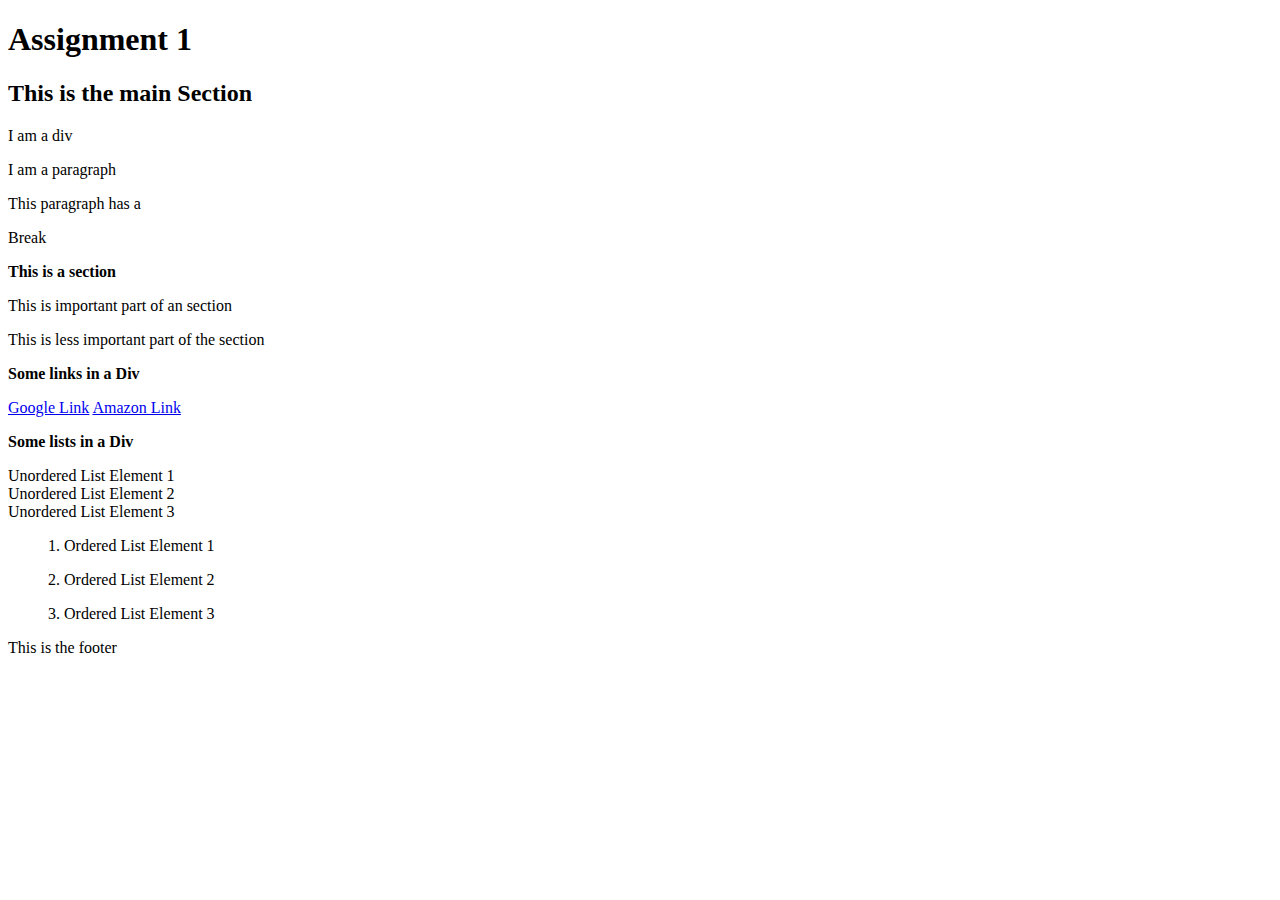
<file: lib2024/assg-1/index.html>
<!DOCTYPE html>
<html >
<head>
	<meta charset="utf-8">
	<title></title>
</head>
<!--this is the header tag-->
<h1><strong>Assignment 1</strong></h1>

<h2><strong>This is the main Section</strong></h2>

<p>I am a div</p>

<p>I am a paragraph</p>

<p>This paragraph has a </p>
<p>Break </p>

<p><strong>This is a section</strong></p>

<p>This is important part of an section</p>
<p>This is less important part of the section</p>

<p><strong>Some links in a Div</strong></p>
<!--this is where the weblinks are located-->
<a href="https://google.com" title="Google Website" target="_blank">Google Link</a>
<a href="https://Amazon.com" title="Amazon Website" target="_blank">Amazon Link</a>

<p><strong>Some lists in a Div</strong></p>

<li>Unordered List Element 1</li>
<li>Unordered List Element 2</li>
<li>Unordered List Element 3</li>

<ol>1. Ordered List Element 1</ol>
<ol>2. Ordered List Element 2</ol>
<ol>3. Ordered List Element 3</ol>

<footer>This is the footer</footer>
</file>
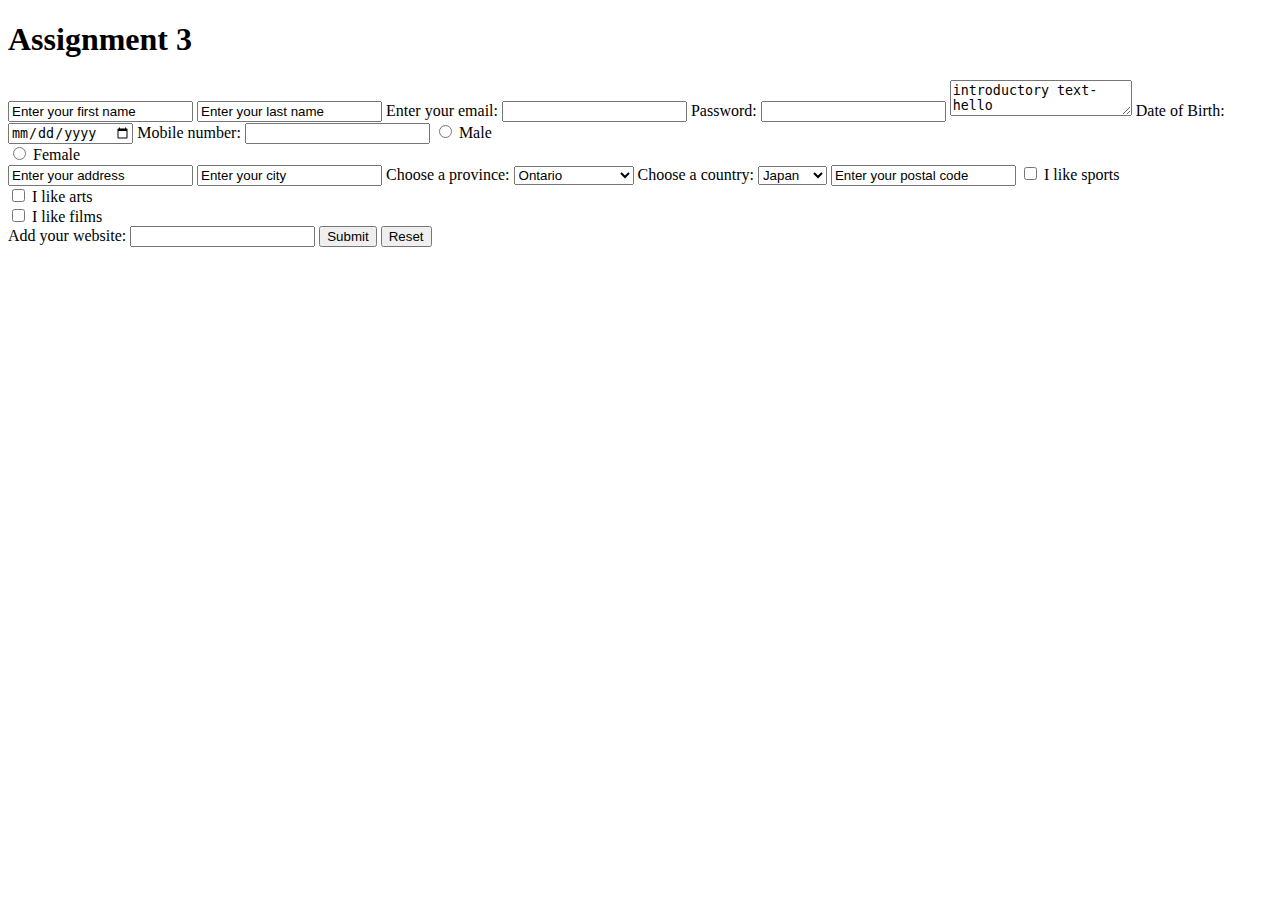
<file: lib2024/assgn-3/index.html>
<!DOCTYPE html>
<html lang="en-GB">
<head>
	<meta charset="utf-8">
	<title>
	<!--this is the title tag-->	
	</title>
</head>
<!--this is the header tag-->
<h1><strong>Assignment 3</strong></h1>

	<input type="text" value="Enter your first name"/>
	<input type="text" value="Enter your last name"/>

	<label for="email">Enter your email:</label>
	<input type="email" id="email" name="email">

	<label for="pwd">Password:</label>
	<input type="password" id="pwd" name="pwd">

	<textarea>introductory text-hello</textarea>

	<label for="birthday">Date of Birth:</label>
	<input type="date" id="birthday" name="birthday">

	<label for="phone">Mobile number:</label>
	<input type="tel" id="phone" name="phone" pattern="[0-9]{3}-[0-9]{2}-[0-9]{3}">

	<input type="radio" id="male" name="gender" value="male">
	<label for="male">Male</label><br>
	<input type="radio" id="female" name="gender" value="female">
	<label for="female">Female</label><br>

	<input type="text" value="Enter your address"/>

	<input type="text" value="Enter your city"/>

	<label for="province">Choose a province:</label>
	<select name="province" id="province">
  		<option value="Ontario">Ontario</option>
  		<option value="Quebec">Quebec</option>
  		<option value="Alberta">Alberta</option>
  		<option value="British Columbia">British Columbia</option>
	</select>

	<label for="country">Choose a country:</label>
	<select name="country" id="country">
  		<option value="Japan">Japan</option>
  		<option value="Canada">Canada</option>
  		<option value="China">China</option>
  		<option value="Mexico">Mexico</option>
	</select>

	<input type="text" value="Enter your postal code"/>

	<input type="checkbox" id="interest1" name="interest1" value="sports">
	<label for="interest1"> I like sports</label><br>
	<input type="checkbox" id="interest2" name="interest2" value="arts">
	<label for="interest2"> I like arts</label><br>
	<input type="checkbox" id="interest3" name="interest3" value="film">
	<label for="interest3"> I like films</label><br>

	<label for="homepage">Add your website:</label>
	<input type="url" id="homepage" name="homepage">

	<input type="submit">
	<input type="reset">
</file>
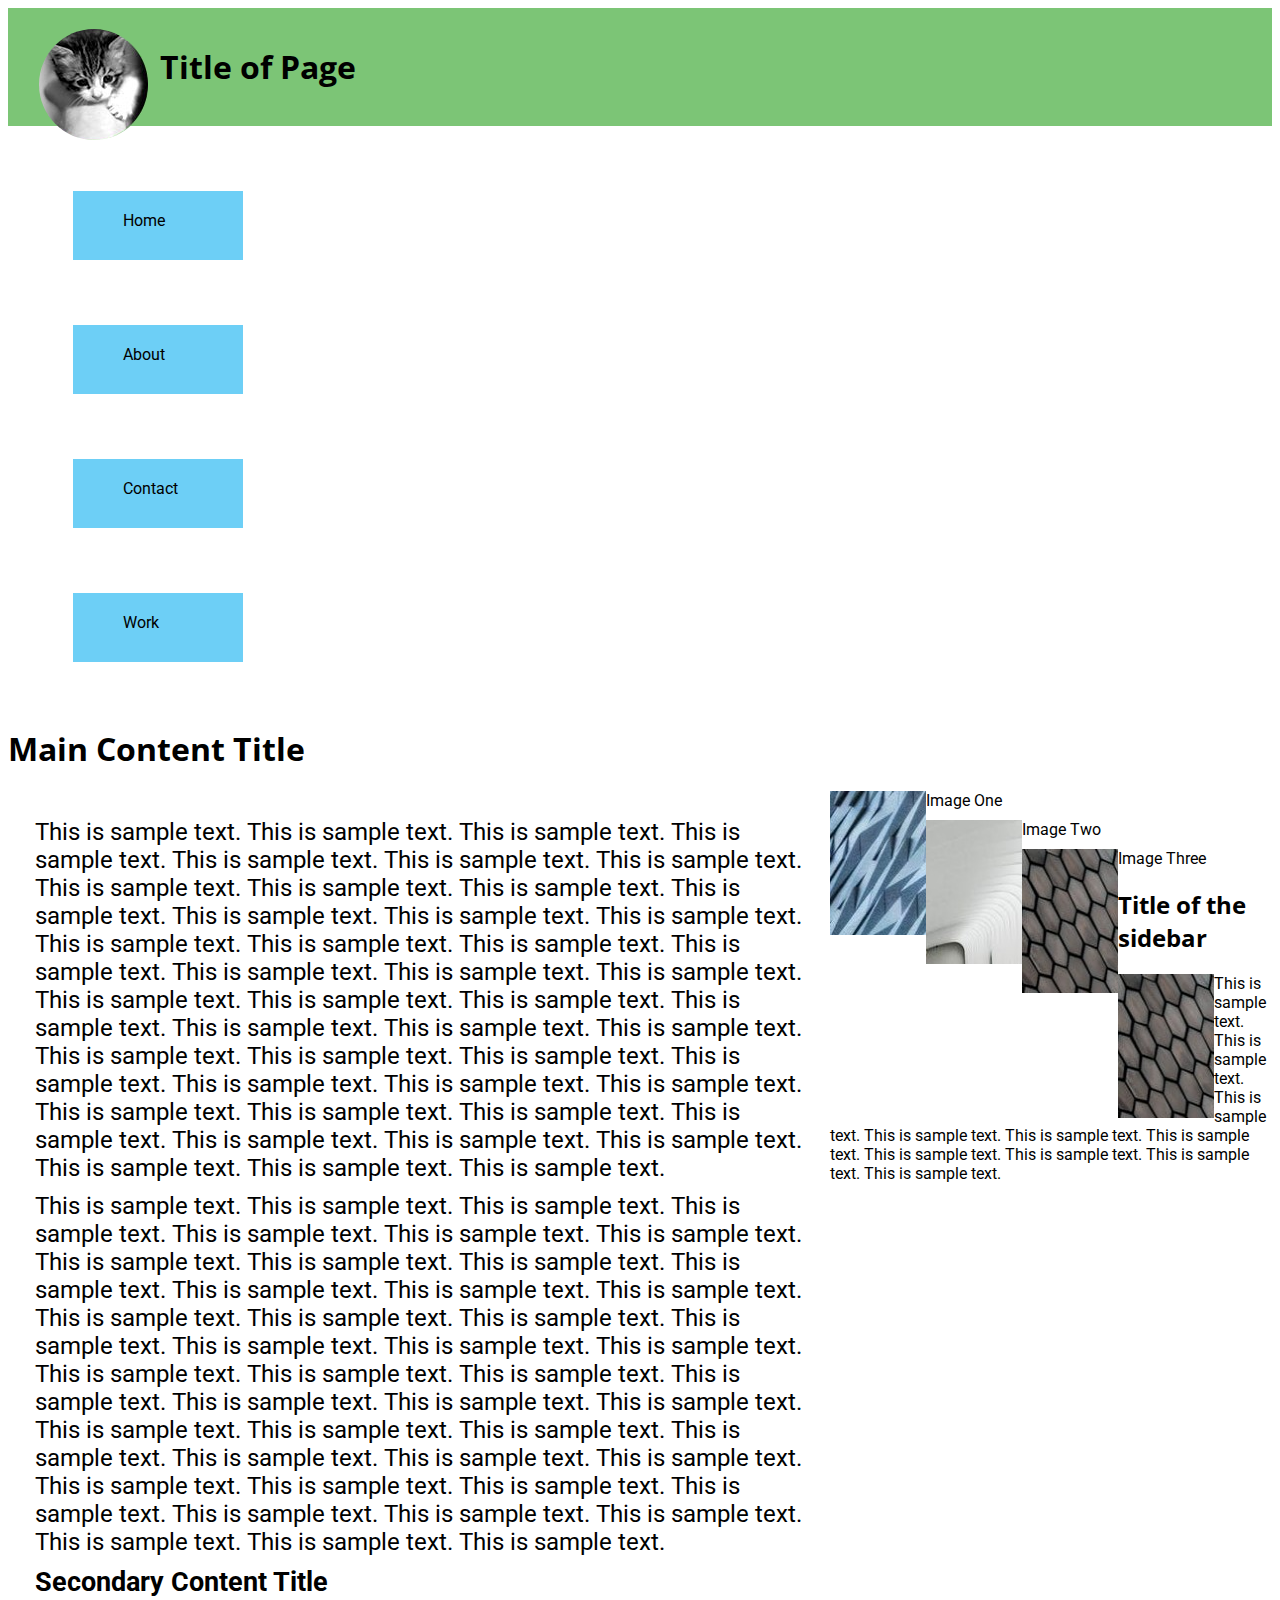
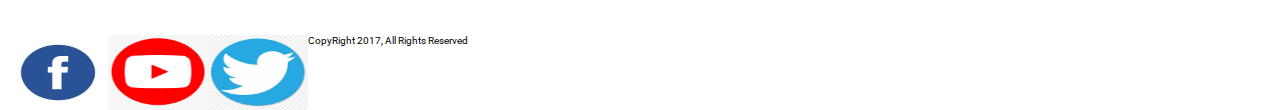
<file: lib2024/assgn-4/index.html>
<!DOCTYPE html>
<html >
<head>
	<meta charset="utf-8">
	<title></title>
	<link rel="stylesheet" href="style.CSS"/>
	<link rel="preconnect" href="https://fonts.gstatic.com"/>
	<link href="https://fonts.googleapis.com/css2?family=Open Sans Condensed" rel="stylesheet"/>
	<link href="https://fonts.googleapis.com/css?family=Roboto" rel="stylesheet">
 
</head>
<!--this is the header tag-->

<div id="header"><img src="img/catlogo.png"/><h1 id="headertitle">Title of Page</h1>
</div>

<section>
	<div class="box" "left">
	<p>Home</p>
	</div>

	<div class="box" "left">
	<p>About</p>
	</div>

	<div class="box" "right">
	<p> Contact</p>
	</div>

	<div class="box" "right">
	<p>Work</p>
	</div>
</section>


<div id="main">
	<h1 id="main_title">Main Content Title</h1>
<div id="main_left">

		<div class="top section">
		<font size="5"> <p>
		This is sample text. This is sample text. This is sample text. This is sample text.  This is sample text. This is sample text. This is sample text. This is sample text. This is sample text. This is sample text. This is sample text. This is sample text. This is sample text. This is sample text. This is sample text. This is sample text. This is sample text. This is sample text. This is sample text.  This is sample text. This is sample text. This is sample text. This is sample text. This is sample text. This is sample text. This is sample text. This is sample text. This is sample text. This is sample text. This is sample text. This is sample text. This is sample text. This is sample text. This is sample text.  This is sample text. This is sample text. This is sample text. This is sample text. This is sample text. This is sample text. This is sample text. This is sample text. This is sample text. This is sample text. This is sample text. 
		</p> </font>
		</div>

		<div class="bottom section">
		<font size="5"> <p>
		This is sample text. This is sample text. This is sample text. This is sample text.  This is sample text. This is sample text. This is sample text. This is sample text. This is sample text. This is sample text. This is sample text. This is sample text. This is sample text. This is sample text. This is sample text. This is sample text. This is sample text. This is sample text. This is sample text.  This is sample text. This is sample text. This is sample text. This is sample text. This is sample text. This is sample text. This is sample text. This is sample text. This is sample text. This is sample text. This is sample text. This is sample text. This is sample text. This is sample text. This is sample text.  This is sample text. This is sample text. This is sample text. This is sample text. This is sample text. This is sample text. This is sample text. This is sample text. This is sample text. This is sample text. This is sample text. 
		</p> </font>
		</div>

	<div id="secondary">
	<p><b>Secondary Content Title</b></p>
	</div>
	</div>

		<div>
  		<img src= "img/pexelsbuilding.jpeg"  width = "96" height = "144"/>
        <p>Image One</p>
  	
		
        <img src = "img/pexelsbuilding2.jpeg"  width = "96" height = "144"/>
        <p>Image Two</p>
  		

        <img src="img/pexelsbuilding3.jpeg" width = "96" height = "144"/>
        <p>Image Three</p>
  		</div>



        
















<div class="main_side">

	<div class="main">
	<h2>Title of the sidebar</h2>
	</div>

	<div>
 	<img src="img/pexelsbuilding3.jpeg" width = "96" height = "144"/>
    </div>

	<div class="sidebar">
	<p>This is sample text. This is sample text. This is sample text. This is sample text.  This is sample text. This is sample text.  This is sample text. This is sample text. This is sample text. This is sample text. 
	</p> 
	</div>
</div>

   

<div id="footer">
  <div id="copyright" Copyright 2017, All Rights Reserved.>
  </div>

  <div id="social">
    <a class="social_button" href="facebook"><img class="social_image" src="img/facebookroundlogo.png" a href="https://www.facebook.com"></a>
  </div>

  <div id="social">
    <a class="social_button" href="youtube"><img class="social_image" src="img/youtubecircleicon.png" a href="https://www.youtube.com"></a>
  </div>

  <div id="social">
    <a class="social_button" href="twitter"><img class="social_image" src="img/twitterroundlogo.png" a href="https://www.twitter.com"></a>
  </div>  
</div>

 <font size="1"><p>CopyRight 2017, All Rights Reserved</p></font>
</file>
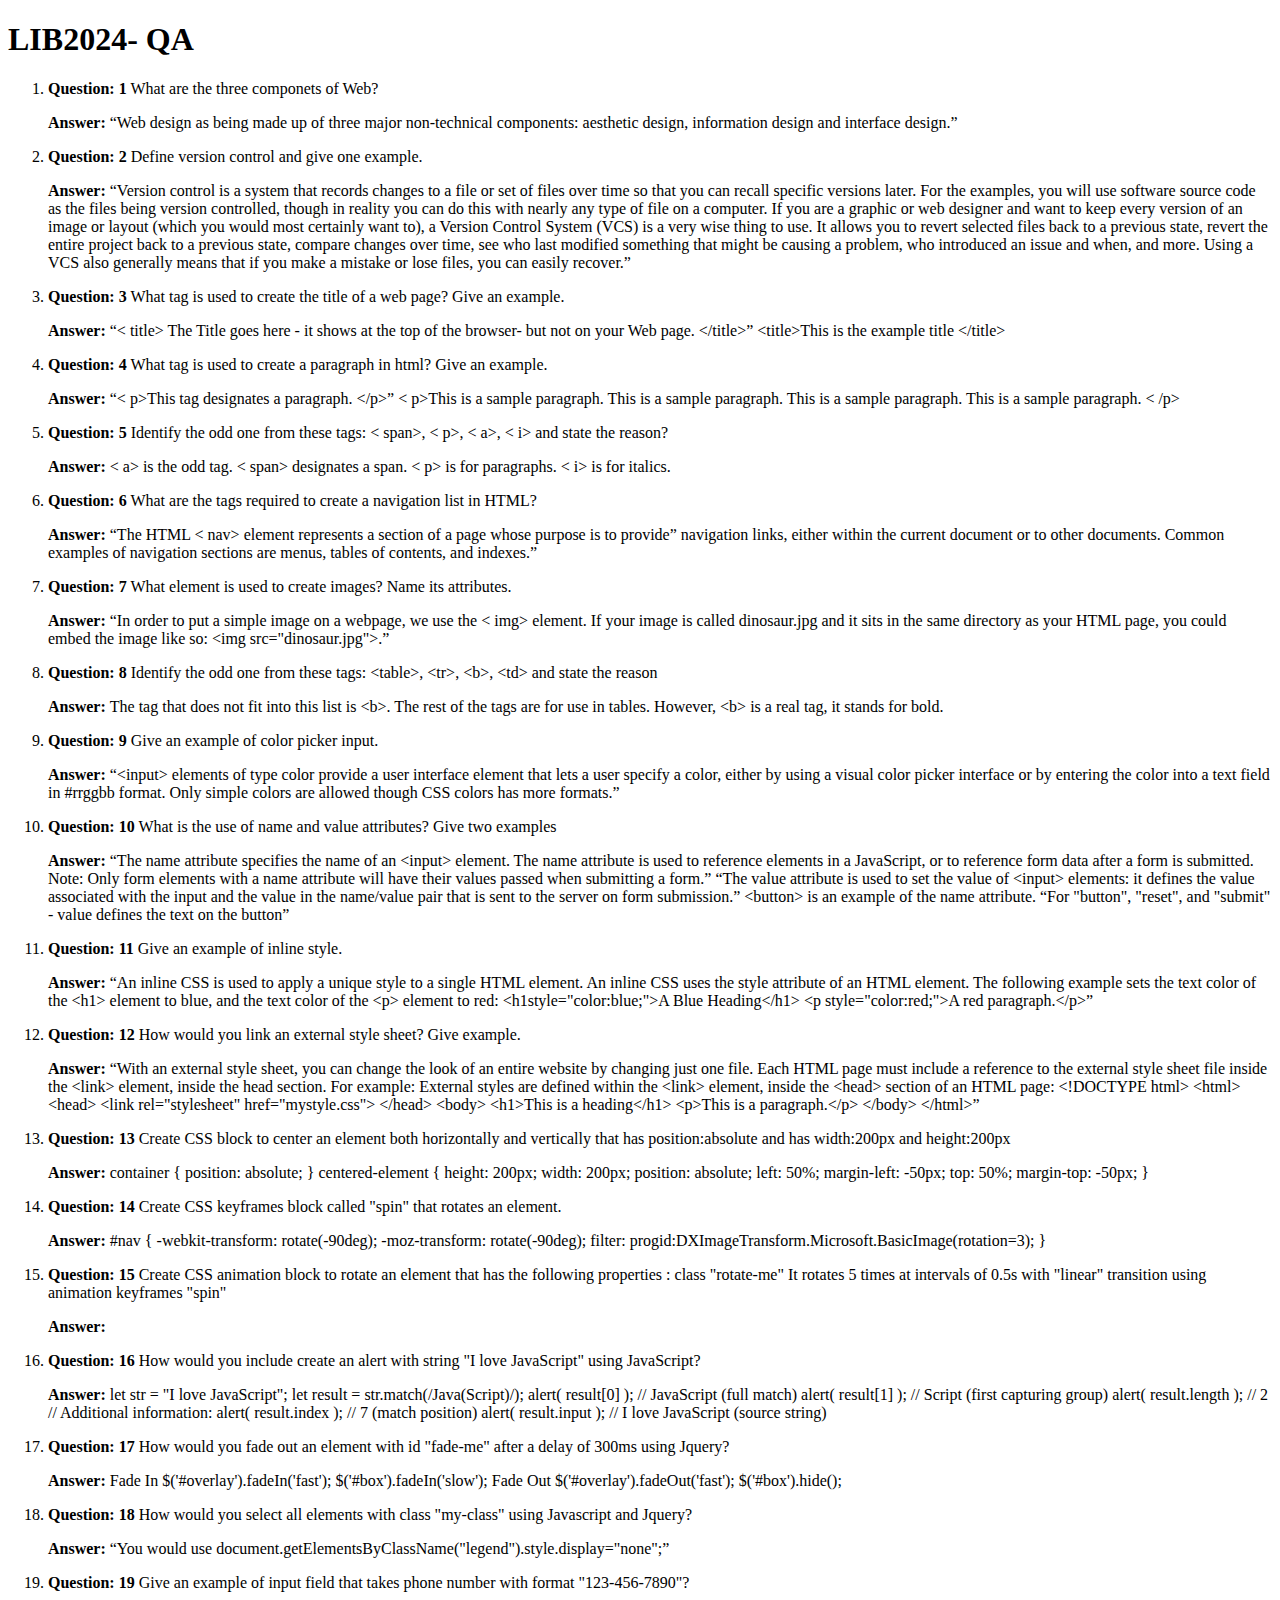
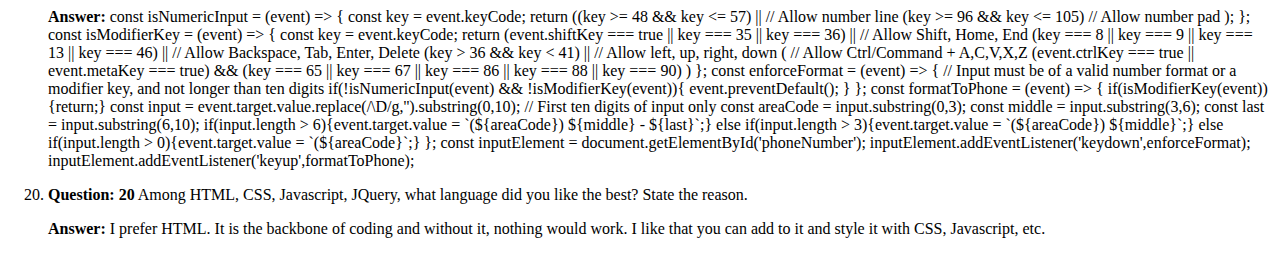
<file: lib2024/qa/index.html>
<!DOCTYPE html>
<html >
<head>
	<meta charset="utf-8">
	<title>LIB2024 - QA</title>
</head>
<body>
	<h1>LIB2024- QA</h1>
	<!-- Qus/Ans list begins -->
	<ol>
		<!-- Qus 1 -->
			<li><p>
				<strong>Question: 1</strong>
				What are the three componets of Web?
			</p>
			<p>
				<strong>Answer: </strong>
				“Web design as being made up of three major non-technical components: aesthetic design, information design and interface design.”
			</li></p>
		<!-- Qus 2 -->
			<li><p>
				<strong>Question: 2</strong>
				Define version control and give one example.
			</p>
			<p>
				<strong>Answer: </strong>
				“Version control is a system that records changes to a file or set of files over time so that you can recall specific versions later. For the examples, you will use software source code as the files being version controlled, though in reality you can do this with nearly any type of file on a computer.
				If you are a graphic or web designer and want to keep every version of an image or layout (which you would most certainly want to), a Version Control System (VCS) is a very wise thing to use. It allows you to revert selected files back to a previous state, revert the entire project back to a previous state, compare changes over time, see who last modified something that might be causing a problem, who introduced an issue and when, and more. Using a VCS also generally means that if you make a mistake or lose files, you can easily recover.”
			</li></p>
		<!-- Qus 3 -->
			<li><p>
				<strong>Question: 3</strong>
				What tag is used to create the title of a web page? Give an example.
			</p>
			<p>
				<strong>Answer: </strong>
				“&lt; title> The Title goes here - it shows at the top of the browser- but not on your Web page. &lt;/title>” 
				&lt;title>This is the example title &lt;/title>
			</li></p>

		<!-- Qus 4 -->
			<li><p>
				<strong>Question: 4</strong>
				What tag is used to create a paragraph in html? Give an example.
			</p>
			<p>
				<strong>Answer: </strong>
				“&lt; p>This tag designates a paragraph. &lt;/p>” 
				&lt; p>This is a sample paragraph. This is a sample paragraph. This is a sample paragraph. This is a sample paragraph. &lt; /p>
			</li></p>
		<!-- Qus 5 -->
			<li><p>
				<strong>Question: 5</strong>
				Identify the odd one from these tags: &lt; span>,  &lt; p>, &lt; a>, &lt; i> and state the reason?
			</p>
			<p>
				<strong>Answer: </strong>
				&lt; a> is the odd tag.  &lt; span> designates a span. &lt; p> is for paragraphs. &lt; i> is for italics.
			</li></p>
		<!-- Qus 6 -->
			<li> <p>
				<strong>Question: 6</strong>
				What are the tags required to create a navigation list in HTML?
			</p>
			<p>
				<strong>Answer: </strong>
				“The HTML &lt; nav> element  represents a section of a page whose purpose is to provide” navigation links, either within the current document or to other documents. Common examples of navigation sections are menus, tables of contents, and indexes.”
			</li></p>
		<!-- Qus 7 -->
		<li> <p>
				<strong>Question: 7</strong>
				What element is used to create images? Name its attributes.
			</p>
			<p>
				<strong>Answer: </strong>
				“In order to put a simple image on a webpage, we use the &lt; img> element.  If your image is called dinosaur.jpg and it sits in the same directory as your HTML page, you could embed the image like so: &lt;img src="dinosaur.jpg">.”
		</li></p>
		<!-- Qus 8 -->
		<li> <p>
				<strong>Question: 8</strong>
				Identify the odd one from these tags: &lt;table>, &lt;tr>, &lt;b>, &lt;td> and state the reason
			</p>
			<p>
				<strong>Answer: </strong>
				The tag that does not fit into this list is &lt;b>.  The rest of the tags are for use in tables. However, &lt;b> is a real tag, it stands for bold.
		</li></p>
		<!-- Qus 9 -->
		<li> <p>
				<strong>Question: 9</strong>
				Give an example of color picker input.
			</p>
			<p>
				<strong>Answer: </strong>
				“&lt;input> elements of type color provide a user interface element that lets a user specify a color, either by using a visual color picker interface or by entering the color into a text field in #rrggbb format. Only simple colors are allowed though CSS colors has more formats.” 
		</li></p>
		<!-- Qus 10 -->
		<li> <p>
				<strong>Question: 10</strong>
				What is the use of name and value attributes? Give two examples
			</p>
			<p>
				<strong>Answer: </strong>
				“The name attribute specifies the name of an &lt;input> element.  The name attribute is used to reference elements in a JavaScript, or to reference form data after a form is submitted.  Note: Only form elements with a name attribute will have their values passed when submitting a form.”
				“The value attribute is used to set the value of &lt;input> elements: it defines the value associated with the input and the value in the name/value pair that is sent to the server on form submission.” 
				&lt;button> is an example of the name attribute.  “For "button", "reset", and "submit" - value defines the text on the button”
		</li></p>
		<!-- Qus  11-->
		<li> <p>
				<strong>Question: 11</strong>
				Give an example of inline style.
			</p>
			<p>
				<strong>Answer: </strong>
				“An inline CSS is used to apply a unique style to a single HTML element.  An inline CSS uses the style attribute of an HTML element.  The following example sets the text color of the &lt;h1> element to blue, and the text color of the &lt;p> element to red:
				&lt;h1style="color:blue;">A Blue Heading&lt;/h1>
				&lt;p style="color:red;">A red paragraph.&lt;/p>” 
		</li></p>
		<!-- Qus  12-->
		<li> <p>
				<strong>Question: 12</strong>
				How would you link an external style sheet? Give example.
			</p>
			<p>
				<strong>Answer: </strong>
				“With an external style sheet, you can change the look of an entire website by changing just one file.  Each HTML page must include a reference to the external style sheet file inside the &lt;link> element, inside the head section.  
				For example: External styles are defined within the &lt;link> element, inside the &lt;head> section of an HTML page:
				&lt;!DOCTYPE html>
				&lt;html>
				&lt;head>
				&lt;link rel="stylesheet" href="mystyle.css">
				&lt;/head>
				&lt;body>

				&lt;h1>This is a heading&lt;/h1>
				&lt;p>This is a paragraph.&lt;/p>

				&lt;/body>
				&lt;/html>”
		</li></p>
		
		<!-- Qus 13-->
		<li> <p>
				<strong>Question: 13</strong>
				Create CSS block to center an element both horizontally and vertically that has position:absolute and has width:200px and height:200px
			</p>
			<p>
				<strong>Answer: </strong>
				container { 
				position: absolute;
				} 
				centered-element { 
				height: 200px; 
				width: 200px; 
				position: absolute; 
				left: 50%; 
				margin-left: -50px; 
				top: 50%; 
				margin-top: -50px; 
				} 
		</li></p>
		
		<!-- Qus 14 -->
		<li> <p>
				<strong>Question: 14</strong>
				Create CSS keyframes block called "spin" that rotates an element.
			</p>
			<p>
				<strong>Answer: </strong>
				#nav {
    			-webkit-transform: rotate(-90deg);
    			-moz-transform: rotate(-90deg);
    			filter: progid:DXImageTransform.Microsoft.BasicImage(rotation=3);
    			}
		</li></p>
		
		<!-- Qus  15-->
		<li> <p>
				<strong>Question: 15</strong>
				Create CSS animation block to rotate an element that has the following properties :
				class "rotate-me"
				It rotates 5 times at intervals of 0.5s with "linear" transition using animation keyframes "spin"
			</p>
			<p>
				<strong>Answer: </strong>
				<style type="text/css"> 
				#spinner { 
				-webkit-animation-name: rotate-me 
				-webkit-animation-timing-function: linear; 
				-webkit-animation-iteration-count: infinite; 
				-webkit-animation-duration: 0.5s; 

				animation-name: spinner; 
				animation-timing-function: linear; 
				animation-iteration-count: infinite; 
				animation-duration: 5s; 
				-webkit-transform-style: preserve-3d; 
				-moz-transform-style: preserve-3d; 
				-ms-transform-style: preserve-3d; 
				transform-style: preserve-3d; } 

				#spinner:hover { -webkit-animation-play-state: paused; 
				animation-play-state: paused; 
				} 
                </style> 
		</li></p>
		<!-- Qus 16 -->
		<li> <p>
				<strong>Question: 16</strong>
				How would you include create an alert with string "I love JavaScript" using JavaScript?
			</p>
			<p>
				<strong>Answer: </strong>
				let str = "I love JavaScript"; 
				let result = str.match(/Java(Script)/); 

				alert( result[0] ); // JavaScript (full match) 
				alert( result[1] ); // Script (first capturing group) 
				alert( result.length ); // 2 

				// Additional information: 
				alert( result.index ); // 7 (match position) 
				alert( result.input ); // I love JavaScript (source string) 
		</li></p>
		
		<!-- Qus  17-->
		<li> <p>
				<strong>Question: 17</strong>
				How would you fade out an element with id "fade-me" after a delay of 300ms using Jquery?
			</p>
			<p>
				<strong>Answer: </strong>
				Fade In 
				$('#overlay').fadeIn('fast');
   				$('#box').fadeIn('slow');

				Fade Out
				$('#overlay').fadeOut('fast');
				$('#box').hide();
		</li></p>
		
		<!-- Qus  18-->
		<li> <p>
				<strong>Question: 18</strong>
				How would you select all elements with class "my-class" using Javascript and Jquery?
			</p>
			<p>
				<strong>Answer: </strong>
				“You would use
				document.getElementsByClassName("legend").style.display="none";”
		</li></p>
		
<!-- Qus  19-->
		<li> <p>
				<strong>Question: 19</strong>
				Give an example of input field that takes phone number with format "123-456-7890"?
			</p>
			<p>
				<strong>Answer: </strong>
				const isNumericInput = (event) => {
    			const key = event.keyCode;
    			return ((key >= 48 && key <= 57) || // Allow number line
        		(key >= 96 && key <= 105) // Allow number pad
    			);
				};

				const isModifierKey = (event) => {
    			const key = event.keyCode;
    			return (event.shiftKey === true || key === 35 || key === 36) || // Allow Shift, Home, End
        		(key === 8 || key === 9 || key === 13 || key === 46) || // Allow Backspace, Tab, Enter, Delete
        		(key > 36 && key < 41) || // Allow left, up, right, down
        		(
            	// Allow Ctrl/Command + A,C,V,X,Z
            	(event.ctrlKey === true || event.metaKey === true) &&
            	(key === 65 || key === 67 || key === 86 || key === 88 || key === 90)
        		)
				};

				const enforceFormat = (event) => {
    			// Input must be of a valid number format or a modifier key, and not longer than ten digits
    			if(!isNumericInput(event) && !isModifierKey(event)){
        		event.preventDefault();
    			}
				};

				const formatToPhone = (event) => {
    			if(isModifierKey(event)) {return;}
				const input = event.target.value.replace(/\D/g,'').substring(0,10); // First ten digits of input only
    			const areaCode = input.substring(0,3);
    			const middle = input.substring(3,6);
    			const last = input.substring(6,10);

    			if(input.length > 6){event.target.value = `(${areaCode}) ${middle} - ${last}`;}
    			else if(input.length > 3){event.target.value = `(${areaCode}) ${middle}`;}
 				else if(input.length > 0){event.target.value = `(${areaCode}`;}
				};

				const inputElement = document.getElementById('phoneNumber');
				inputElement.addEventListener('keydown',enforceFormat);
				inputElement.addEventListener('keyup',formatToPhone);
		</li></p>
		
<!-- Qus  20-->
		<li> <p>
				<strong>Question: 20</strong>
				Among HTML, CSS, Javascript, JQuery, what language did you like the best? State the reason.
			</p>
			<p>
				<strong>Answer: </strong>
				I prefer HTML.  It is the backbone of coding and without it, nothing would work.  I like that you can add to it and style it with CSS, Javascript, etc.  
		</li></p>
	</ol>
</body>
</html>
</file>
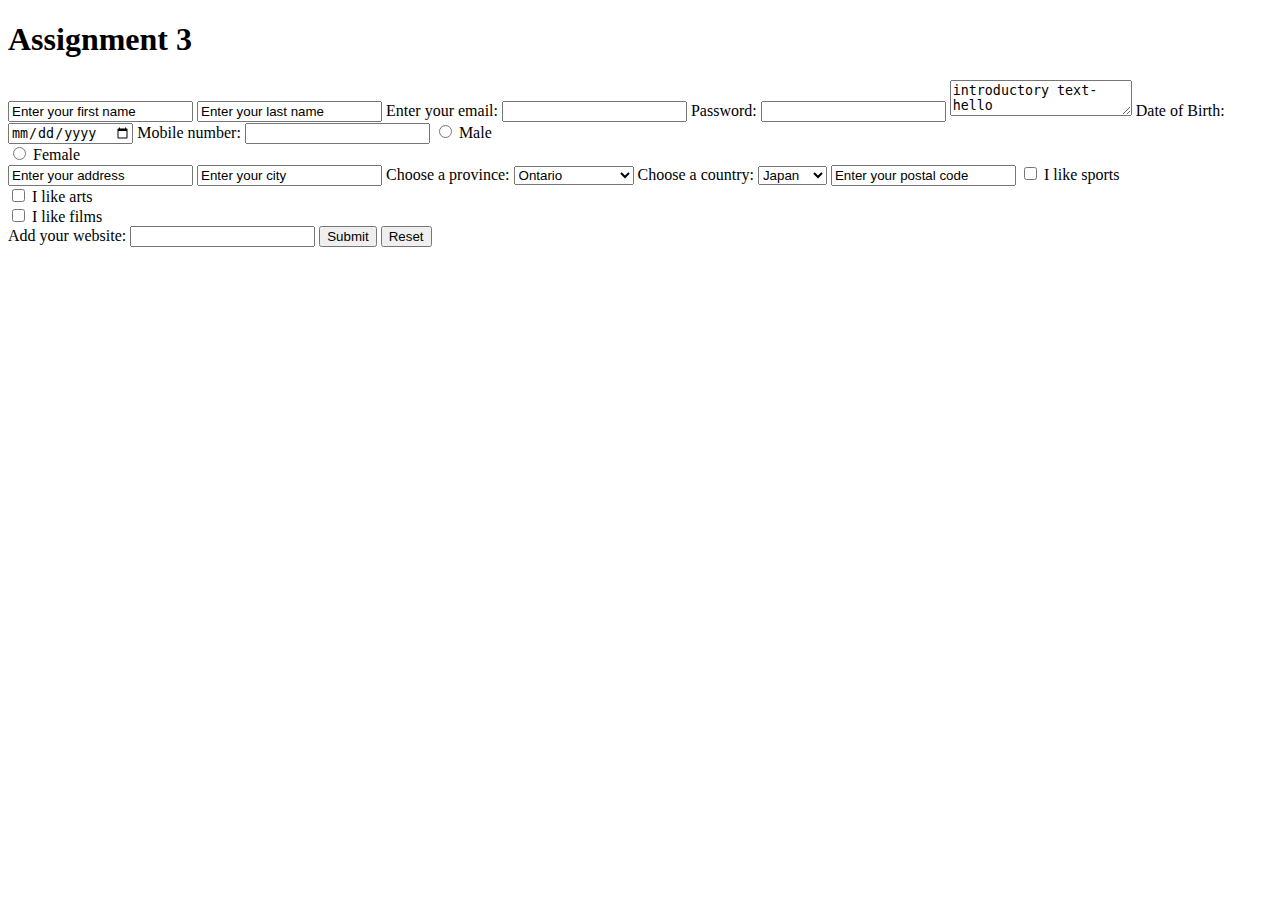
<file: lib2024/assgn-3/assgn-3code.html>
<!DOCTYPE html>
<html lang="en-GB">
<head>
	<meta charset="utf-8">
	<title>
	<!--this is the title tag-->	
	</title>
</head>
<!--this is the header tag-->
<h1><strong>Assignment 3</strong></h1>

<input type="text" value="Enter your first name"/>
<input type="text" value="Enter your last name"/>

<label for="email">Enter your email:</label>
<input type="email" id="email" name="email">

<label for="pwd">Password:</label>
<input type="password" id="pwd" name="pwd">

<textarea>introductory text-hello</textarea>

<label for="birthday">Date of Birth:</label>
<input type="date" id="birthday" name="birthday">

<label for="phone">Mobile number:</label>
<input type="tel" id="phone" name="phone" pattern="[0-9]{3}-[0-9]{2}-[0-9]{3}">

<input type="radio" id="male" name="gender" value="male">
<label for="male">Male</label><br>
<input type="radio" id="female" name="gender" value="female">
<label for="female">Female</label><br>

<input type="text" value="Enter your address"/>

<input type="text" value="Enter your city"/>

<label for="Province">Choose a province:</label>
<select name="Province" id="Province">
  <option value="Ontario">Ontario</option>
  <option value="Quebec">Quebec</option>
  <option value="Alberta">Alberta</option>
  <option value="British Columbia">British Columbia</option>
</select>

<label for="Country">Choose a country:</label>
<select name="country" id="country">
  <option value="Japan">Japan</option>
  <option value="Canada">Canada</option>
  <option value="China">China</option>
  <option value="Mexico">Mexico</option>
</select>

<input type="text" value="Enter your postal code"/>

<input type="checkbox" id="interest1" name="interest1" value="sports">
<label for="interest1"> I like sports</label><br>
<input type="checkbox" id="interest2" name="interest2" value="arts">
<label for="interests2"> I like arts</label><br>
<input type="checkbox" id="interest3" name="interest3" value="film">
<label for="interest3"> I like films</label><br>

<label for="homepage">Add your website:</label>
<input type="url" id="homepage" name="homepage">

<input type="submit">
<input type="reset">
</file>
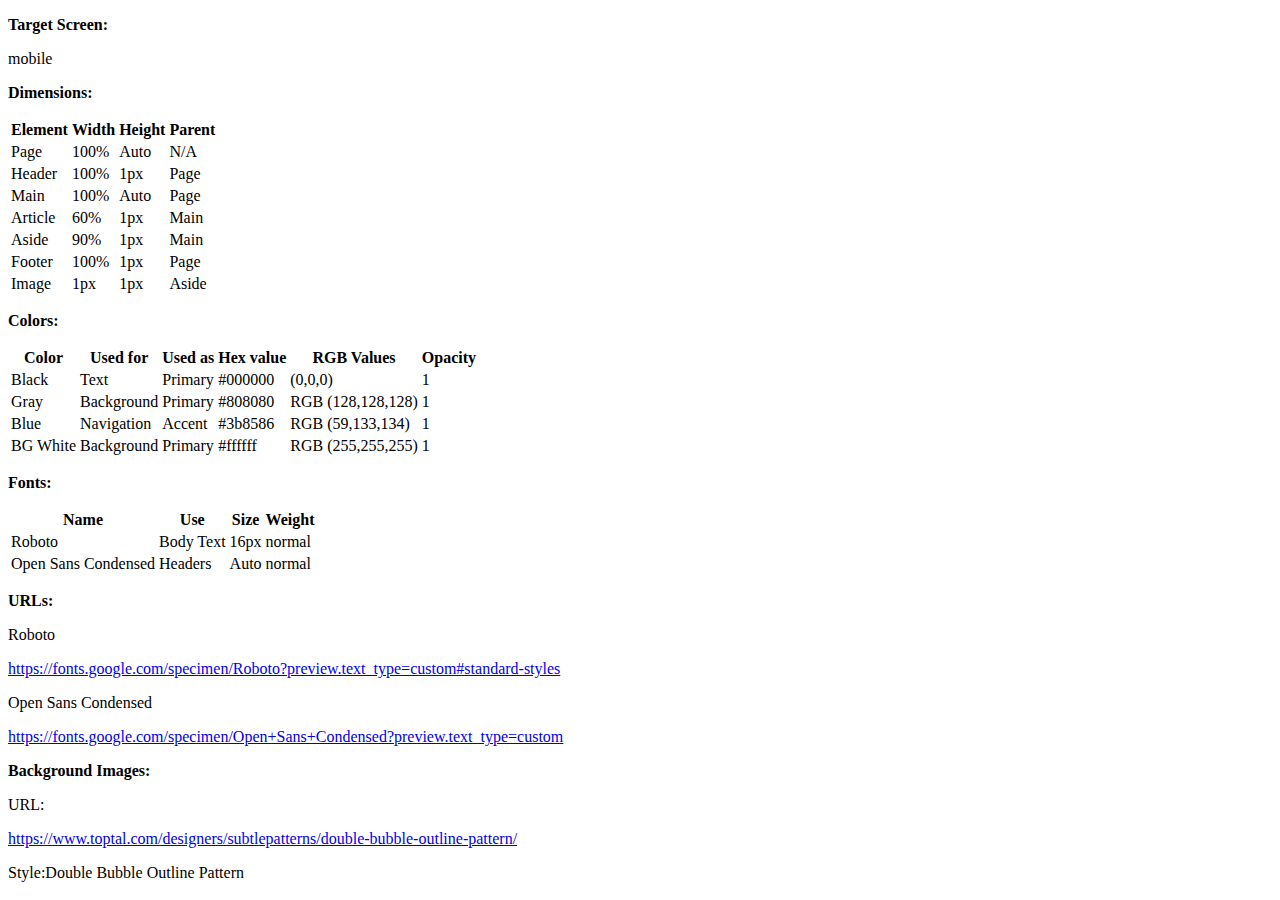
<file: lib2024/assgn-5/sss.html>
<!DOCTYPE html>
<html >
<head>
	<meta charset="utf-8">
	<title></title>
</head>
<!--this is the header tag-->

<title><b>SSS</b></title>

<title>Colors</title>

<body>

<p><b>Target Screen:</b></p> 
<p>mobile</p>

<p><b>Dimensions:</b></p>

<table>
    <tr>
        <th><b>Element</b></th>
        <th><b>Width</b></th>
        <th><b>Height</b></th>
        <th><b>Parent</b></th>
    </tr>
    <tr>
        <td>Page</td>
        <td>100%</td>
        <td>Auto</td>
        <td>N/A</td>
    </tr>

    <tr>
        <td>Header</td>
        <td>100%</td>
        <td>1px</td>
        <td>Page</td>
    </tr>    

    <tr>
    	<td>Main</td>
        <td>100%</td>
        <td>Auto</td>
 		<td>Page</td>
    </tr>

	<tr>   
        <td>Article</td>
        <td>60%</td>
   		<td>1px</td>   
   		<td>Main</td>
   	</tr>

   	<tr>
        <td>Aside</td>
   		<td>90%</td>
   		<td>1px</td>	
   		<td>Main</td>
    </tr>

	<tr>
        <td>Footer</td>
        <td>100%</td>
    	<td>1px</td>
    	<td>Page</td>
	</tr>

	<tr>
        <td>Image</td>
		<td>1px</td>
		<td>1px</td>
		<td>Aside</td>
    </tr>
   	</table>

<p><b>Colors:</b></p>

<table>
    <tr>
        <th><b>Color</b></th>
        <th><b>Used for</b></th>
        <th><b>Used as</b></th>
        <th><b>Hex value</b></th>
        <th><b>RGB Values</b></th>
        <th><b>Opacity</b></th>
    </tr>

    <tr>
        <td>Black</td>
        <td>Text</td>
        <td>Primary</td>
        <td>#000000</td>
        <td>(0,0,0)</td>
        <td>1</td>
    </tr>

    <tr>
        <td>Gray</td>
        <td>Background</td>
        <td>Primary</td>
        <td>#808080</td>
        <td>RGB (128,128,128)</td>
        <td>1</td>
    </tr>

    <tr>
        <td>Blue</td>
        <td>Navigation</td>
        <td>Accent</td>
        <td>#3b8586</td>
        <td>RGB (59,133,134)</td>
        <td>1</td>
    </tr>
    
    <tr>  
        <td>BG White</td>
        <td>Background</td>
        <td>Primary</td>
        <td>#ffffff</td>
        <td>RGB (255,255,255)</td>
        <td>1</td>
	</tr>
</table>


<p><b>Fonts:</b></p>

<table>
    <tr>
        <th><b>Name</b></th>
        <th><b>Use</b></th>
        <th><b>Size</b></th>
       	<th><b>Weight</b></th>
    </tr>

	<tr>
		<td>Roboto</td>
		<td>Body Text</td>
		<td>16px</td>
		<td>normal</td>
	</tr>
	
	<tr>	
		<td>Open Sans Condensed</td>
		<td>Headers</td>
		<td>Auto</td>
		<td>normal</td>
	</tr>
</table>

<p><b>URLs:</b></p>
<!--this is where the weblinks are located-->

<p>Roboto</p>
<a href="https://fonts.google.com/specimen/Roboto?preview.text_type=custom#standard-styles" title="Roboto" target="_blank">https://fonts.google.com/specimen/Roboto?preview.text_type=custom#standard-styles</a>

<p>Open Sans Condensed</p>
<a href="https://fonts.google.com/specimen/Open+Sans+Condensed?preview.text_type=custom" title="Open Sans Condensed" target="_blank">https://fonts.google.com/specimen/Open+Sans+Condensed?preview.text_type=custom</a>

<p><b>Background Images:</b></p>

<p>URL:</p>
<a href="https://www.toptal.com/designers/subtlepatterns/double-bubble-pattern/" title="double bubble outline pattern" target="_blank">https://www.toptal.com/designers/subtlepatterns/double-bubble-outline-pattern/</a>

<p>Style:Double Bubble Outline Pattern</p>
</body>
</html>
</file>
<file: lib2024/assgn-4/style.CSS>
{font-family:"Roboto", sans-serif;}
h1{font-family:"Open Sans Condensed", sans-serif;}
h2{font-family:"Open Sans Condensed", sans-serif;}
margin-bottom: 0px;
margin-top: 0px;

{
  background-image: url(img/doublebubble.png) no-repeat center fixed;
  background-size: cover;
background-color: rgb(255,255,255);
}

 #header {background-color:#7cc576;
          padding: 1em;
 }

 #headertitle {font-family:"Open Sans Condensed", sans-serif}

#Home {
  background-color: RGB (109,207,246);
  padding: 1em;
  border: 5px solid #000;
  float: left;
}



 #main_title {Title of Page
    font-size: 30pt;

}

.box {
 background: #6dcff6;
 width: 100px;
 margin: 65px;
 padding: 20px;
 padding-left: 50px;
 }


p {
font-family:"Roboto", sans-serif;
margin-top: 0px;
margin-bottom: 10px;
}


img {
  float: left;
}




 #main_left {
     font: <link rel="preconnect" href="https://fonts.gstatic.com">
<link href="https://fonts.googleapis.com/css2?family=Roboto:ital@1&display=swap" rel="stylesheet">;
   font-size: 20pt;
   padding: 1em;
   float: left;
   width: 65%;
   box-sizing: border-box;
    }

figure {
    float: left;
    margin: 10px;
}




 #main_side {
   padding: 1em;
   float: right;
   width: 30%;
   box-sizing: border-box;
 }



 #footer {
   background-color: rgb(124,197,118);
   margin: 1em 0;
   clear:both;
 }
 
 #copyright {
    position: absolute;
    right: 0px;
 }

 .social_button {
   border: 10px;
 }
 .social_image {
   width: 100px;
   height: 75px;
 }
</file>
